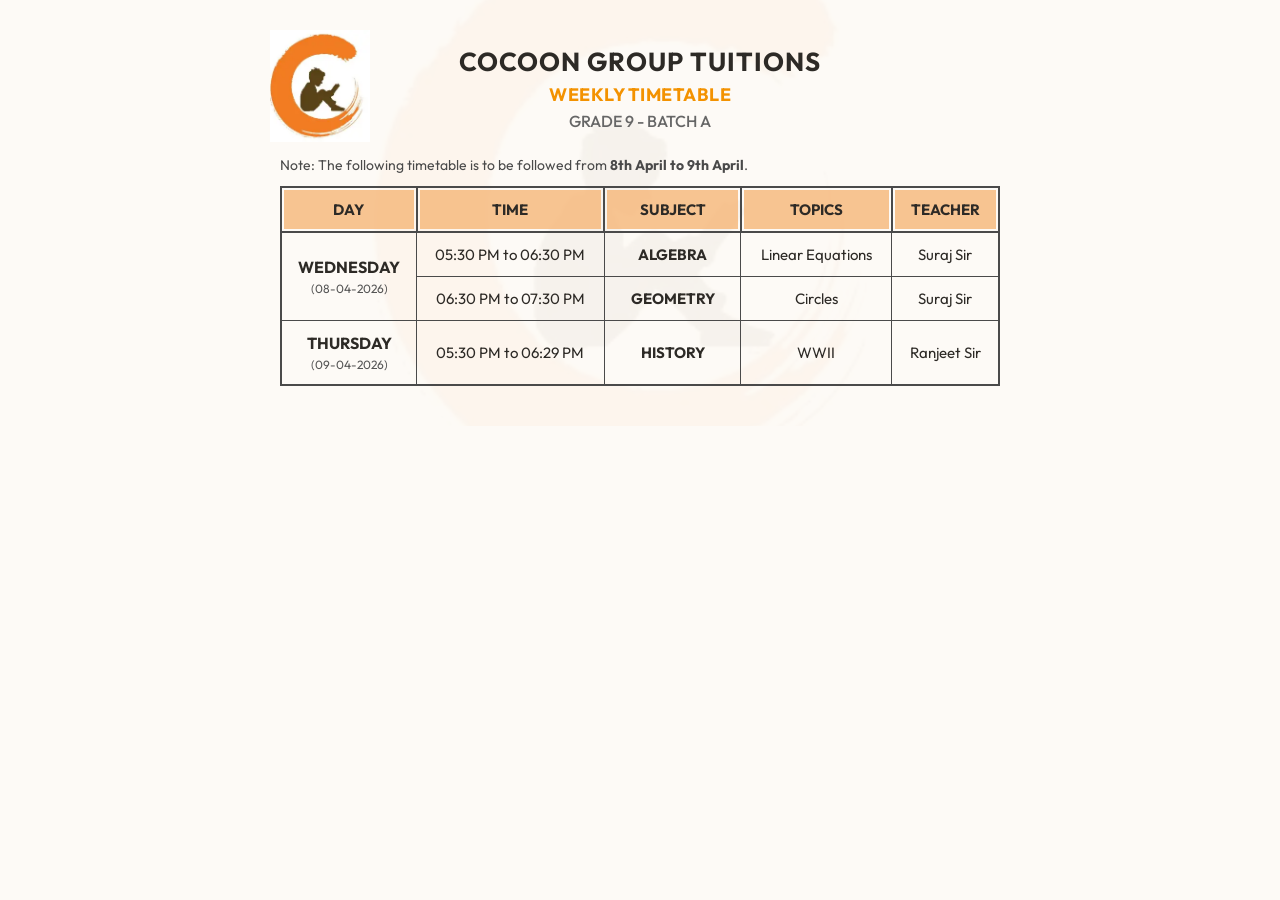
<file: time_preview.html>
<!DOCTYPE html>
<html>
<head>
    <meta charset="utf-8">
    <title>Timetable</title>
    <style>
            @import url('https://fonts.googleapis.com/css2?family=Outfit:wght@400;500;600;700&display=swap');
            
            :root {
                --primary: #f39200;
                --text-dark: #2d2a26;
                --border: #4a4a4a;
            }
            
            body { 
                font-family: 'Outfit', sans-serif; 
                margin: 0; 
                padding: 0;
                background: #fdfaf6; 
                color: var(--text-dark); 
                display: flex;
                justify-content: center;
                align-items: center;
            }
            
            .timetable-wrapper {
                width: 800px; 
                position: relative;
                padding: 40px;
                background: #fdfaf6;
                box-sizing: border-box;
                z-index: 1;
                overflow: hidden;
                margin: 0 auto;
            }

            .timetable-wrapper::before {
                content: '';
                position: absolute;
                top: 50%;
                left: 50%;
                transform: translate(-50%, -50%);
                width: 600px;
                height: 600px;
                background-image: url('[data-uri]');
                background-repeat: no-repeat;
                background-position: center;
                background-size: contain;
                opacity: 0.04;
                z-index: -1;
            }

            .header-logo {
                position: absolute;
                top: 30px;
                left: 30px;
                width: 100px; 
            }

            .header-text { 
                text-align: center; 
                margin-top: 5px;
                margin-bottom: 25px;
            }

            .header-text h1 { 
                font-size: 26px; 
                margin: 0 0 5px 0; 
                letter-spacing: 1px; 
                font-weight: 700; 
                color: var(--text-dark);
                text-transform: uppercase; 
            }

            .header-text h2 { 
                color: var(--primary); 
                font-size: 18px; 
                margin: 0 0 5px 0; 
                font-weight: 700; 
                letter-spacing: 0.5px; 
                text-transform: uppercase;
            }

            .header-text h3 { 
                color: #666; 
                font-size: 16px; 
                margin: 0; 
                font-weight: 500; 
                text-transform: uppercase;
            }

            .note-text {
                font-size: 14px;
                margin-bottom: 12px;
                font-weight: 400;
                color: #4a4a4a;
            }

            table { 
                width: 100%; 
                border-collapse: collapse; 
                border: 2px solid var(--border);
                background: transparent;
            }
            
            th, td { 
                padding: 12px 16px; 
                text-align: center; 
                border: 1px solid var(--border);
                font-size: 15px;
            }
            
            thead th { 
                background-color: transparent;
                position: relative;
                color: var(--text-dark); 
                font-weight: 700; 
                text-transform: uppercase; 
                border: 2px solid var(--border);
                z-index: 1;
            }
            thead th::before {
                content: '';
                position: absolute;
                top: 2px; bottom: 2px; left: 2px; right: 2px;
                background-color: #f7b778;
                opacity: 0.8;
                z-index: -1;
            }
            
            tbody tr { 
                background-color: transparent; 
            }
            
            .day-col { 
                font-weight: 700; 
                font-size: 16px; 
                text-transform: uppercase;
                width: 13%;
                vertical-align: middle;
            }

            .day-date {
                display: block;
                font-size: 12px;
                color: #555;
                font-weight: 400;
                margin-top: 4px;
            }

            .time-col { 
                font-weight: 500; 
                width: 29%; 
            }

            .subj-col { 
                font-weight: 700; 
                width: 19%; 
                text-transform: uppercase;
            }

            .topic-col { 
                font-weight: 400; 
                width: 21%; 
            }
            
            .teacher-col { 
                font-weight: 600; 
                width: 18%; 
                text-transform: uppercase;
            }
    </style>
</head>
<body>
    <div class="timetable-wrapper">
        <img class="header-logo" src="[data-uri]" alt="Cocoon Logo">
        
        <div class="header-text">
            <h1>COCOON GROUP TUITIONS</h1>
            <h2>WEEKLY TIMETABLE</h2>
            <h3>GRADE 9 - BATCH A</h3>
        </div>
        
        <div class="note-text">Note: The following timetable is to be followed from <strong>8th April to 9th April</strong>.</div>
        
        <table>
            <thead>
                <tr>
                    <th>DAY</th>
                    <th>TIME</th>
                    <th>SUBJECT</th>
                    <th>TOPICS</th>
                    <th>TEACHER</th>
                </tr>
            </thead>
            <tbody>
                <tr><td class="day-col" rowspan="2">WEDNESDAY <br><span class="day-date">(08-04-2026)</span></td><td>05:30 PM to 06:30 PM</td><td class="subj-col">Algebra</td><td class="topic-col">Linear Equations</td><td>Suraj Sir</td></tr>
                <tr><td>06:30 PM to 07:30 PM</td><td class="subj-col">Geometry</td><td class="topic-col">Circles</td><td>Suraj Sir</td></tr>
                <tr><td class="day-col">THURSDAY <br><span class="day-date">(09-04-2026)</span></td><td>05:30 PM to 06:29 PM</td><td class="subj-col">History</td><td class="topic-col">WWII</td><td>Ranjeet Sir</td></tr>
            </tbody>
        </table>
    </div>
</body>
</html>
</file>
